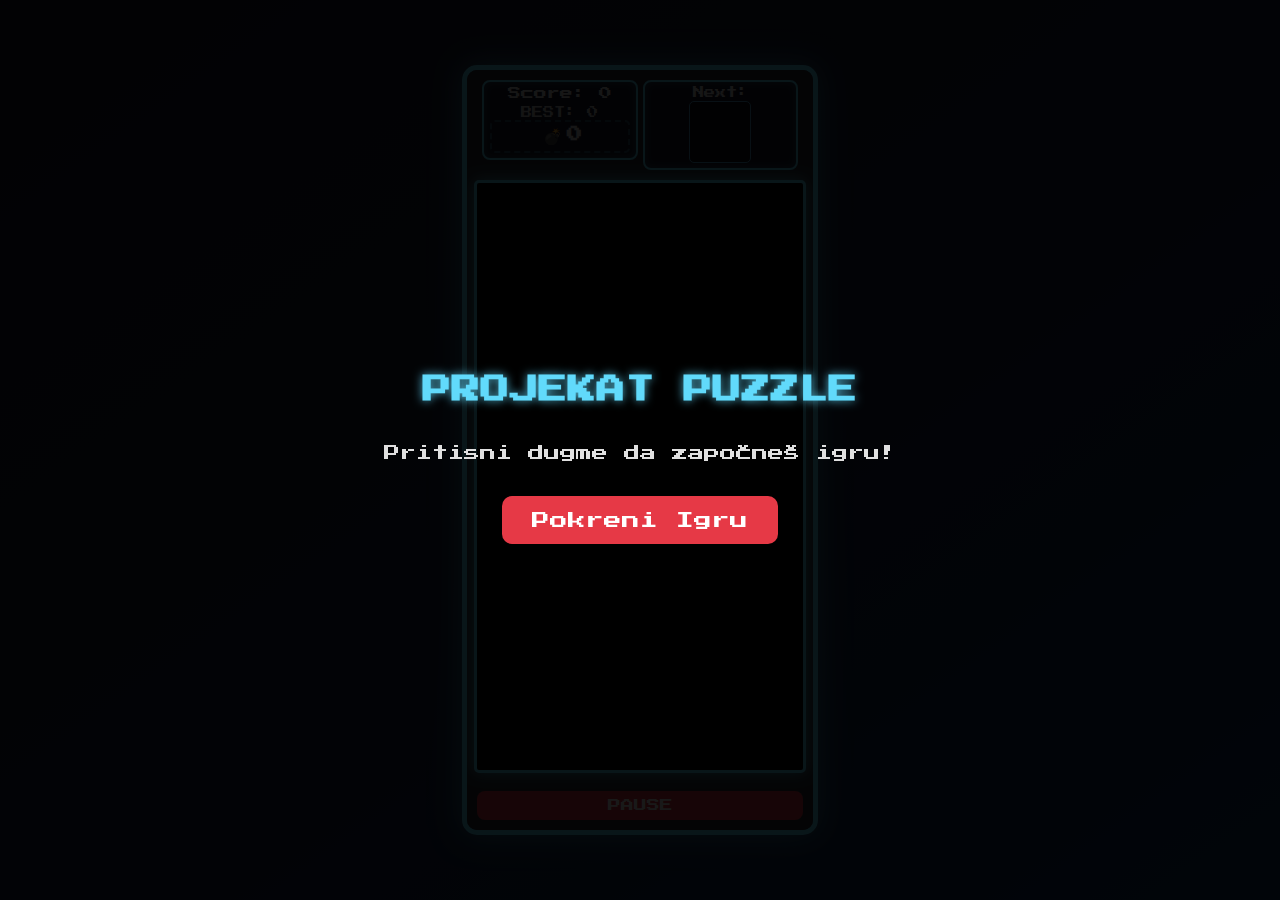
<file: PROJEKAT PUZZLE/index.html>
<!DOCTYPE html>
<html lang="sr">
<head>
    <meta charset="UTF-8">
    <meta name="viewport" content="width=device-width, initial-scale=1.0">
    <title>PROJEKAT PUZZLE</title>
    <link href="https://fonts.googleapis.com/css2?family=Press+Start+2P&display=swap" rel="stylesheet">
    <style>
        body {
            font-family: 'Press Start 2P', cursive;
            background: linear-gradient(to bottom right, #1a1a2e, #16213e, #0f3460);
            color: #e0e0e0;
            display: flex;
            justify-content: center;
            align-items: center;
            min-height: 100vh;
            margin: 0;
            overflow: hidden;
            padding: 5px;
            box-sizing: border-box;
        }

        #main-game-wrapper {
            background-color: #2c313a;
            border: 5px solid #61dafb;
            border-radius: 15px;
            box-shadow: 0 0 30px rgba(97, 218, 251, 0.5);
            display: flex;
            flex-direction: column;
            align-items: center;
            gap: 10px;
            padding: 10px;
            max-width: 95%;
            box-sizing: border-box;
            max-height: 98vh;
            overflow-y: auto;
            position: relative;
        }

        #info-section {
            display: flex;
            justify-content: center;
            align-items: flex-start;
            width: 100%;
            padding: 0 5px;
            box-sizing: border-box;
            gap: 5px;
        }
        
        #game-stats, #next-block-container {
            flex: 1;
            background-color: #1a1a2e;
            border: 2px solid #61dafb;
            border-radius: 8px;
            box-shadow: inset 0 0 8px rgba(97, 218, 251, 0.3);
            white-space: nowrap;
            display: flex;
            flex-direction: column;
            justify-content: flex-start;
            align-items: center;
            padding: 5px 8px;
            gap: 5px;
        }

        #game-stats {
            gap: 2px;
        }

        #score-display, #assists-container, #best-score-display {
            width: 100%;
            text-align: center;
            font-size: 0.8em;
            border: none;
            background: none;
            padding: 0;
        }
        
        #best-score-display {
            font-size: 0.7em;
            color: #ccc;
            margin-top: 5px;
        }

        #next-block-container {
            font-size: 0.7em;
            gap: 3px;
        }

        #nextBlockCanvas {
            background-color: #0d0d1a;
            border: 1px solid #4fa3d1;
            border-radius: 5px;
            width: 60px;
            height: 60px;
        }

        canvas#gameCanvas {
            background-color: #000;
            border: 3px solid #61dafb;
            box-shadow: 0 0 15px rgba(97, 218, 251, 0.7);
            display: block;
            border-radius: 5px;
            width: 100%;
            height: auto;
            touch-action: none;
        }

        #pause-button {
            width: 100%;
            font-size: 0.8em;
            padding: 8px;
            margin-top: 8px;
            background-color: #e63946;
            color: #fff;
            border: none;
            border-radius: 8px;
            cursor: pointer;
            transition: background-color 0.2s, transform 0.1s;
            font-family: 'Press Start 2P', cursive;
        }
        #pause-button:hover { background-color: #c72c38; }
        #pause-button:active { transform: translateY(1px); }

        #controls {
            display: none;
        }

        #start-screen, #game-over-screen {
            position: absolute;
            top: 0;
            left: 0;
            width: 100%;
            height: 100%;
            background-color: rgba(0, 0, 0, 0.9);
            display: flex;
            flex-direction: column;
            justify-content: center;
            align-items: center;
            text-align: center;
            gap: 20px;
            z-index: 1000;
            font-family: 'Press Start 2P', cursive;
            padding: 15px;
            box-sizing: border-box;
        }

        #start-screen h1, #game-over-screen h1 {
            font-size: 1.8em;
            color: #61dafb;
            text-shadow: 0 0 10px rgba(97, 218, 251, 0.8);
            margin-bottom: 5px;
        }
        #start-screen p {
            font-size: 1em;
            margin-bottom: 15px;
        }

        #game-over-screen #final-score {
            font-size: 1.5em;
            color: #e0e0e0;
            margin-bottom: 15px;
        }

        #start-screen button, #game-over-screen button {
            padding: 15px 30px;
            font-size: 1.1em;
            background-color: #e63946;
            color: #fff;
            border: none;
            border-radius: 10px;
            cursor: pointer;
            transition: background-color 0.2s, transform 0.1s;
            box-shadow: 0 5px 8px rgba(0, 0, 0, 0.4);
            font-family: 'Press Start 2P', cursive;
        }

        #start-screen button:hover, #game-over-screen button:hover {
            background-color: #c72c38;
            transform: translateY(-3px);
        }
        #start-screen button:active, #game-over-screen button:active {
            transform: translateY(0);
            box-shadow: 0 2px 4px rgba(0, 0, 0, 0.5);
        }

        #combo-display {
            position: absolute;
            top: 50%;
            left: 50%;
            transform: translate(-50%, -50%);
            font-size: 2.5em;
            color: #fff;
            text-shadow: 0 0 10px #61dafb;
            text-align: center;
            z-index: 10;
            animation: fadeOut 1.5s forwards;
        }
        @keyframes fadeOut {
            from {
                opacity: 1;
                transform: translate(-50%, -50%) scale(1);
            }
            to {
                opacity: 0;
                transform: translate(-50%, -50%) scale(1.5);
            }
        }

        #assists-container {
            position: relative;
            cursor: pointer;
            user-select: none;
            padding: 5px 0;
            border: 2px dashed rgba(97, 218, 251, 0.3);
            border-radius: 5px;
        }
        #assists-container:hover {
            background-color: #4fa3d1;
        }
        #assists-container:active {
            transform: translateY(1px);
        }
        #assists-container span {
            font-size: 1.2em;
            font-weight: bold;
            margin-left: 5px;
            display: inline-block;
        }
        .bomb-icon {
            font-size: 1.5em;
            display: inline-block;
        }
    </style>
</head>
<body>
    <div id="main-game-wrapper">
        <div id="info-section">
            <div id="game-stats">
                <div id="score-display">Score: 0</div>
                <div id="best-score-display">BEST: 0</div>
                <div id="assists-container">
                    <span class="bomb-icon">💣</span><span id="assists-count">0</span>
                </div>
            </div>
            <div id="next-block-container">
                Next:
                <canvas id="nextBlockCanvas" width="80" height="80"></canvas>
            </div>
        </div>
        
        <canvas id="gameCanvas"></canvas>
        <button id="pause-button">PAUSE</button>
        <div id="combo-display" style="display: none;"></div>
        
        <div id="controls" style="display: none;">
        </div>
    </div>

    <div id="start-screen">
        <h1>PROJEKAT PUZZLE</h1>
        <p>Pritisni dugme da započneš igru!</p>
        <button id="start-button">Pokreni Igru</button>
    </div>

    <div id="game-over-screen" style="display: none;">
        <h1>GAME OVER!</h1>
        <div id="final-score">Your Score: 0</div>
        <button id="restart-button">Restart Game</button>
    </div>

    <audio id="dropSound" src="sounds/drop.wav" preload="auto"></audio>
    <audio id="clearSound" src="sounds/clear.wav" preload="auto"></audio>
    <audio id="rotateSound" src="sounds/rotate.wav" preload="auto"></audio>
    <audio id="gameOverSound" src="sounds/gameover.wav" preload="auto"></audio>

    <script src="script.js"></script>
</body>
</html>
</file>
